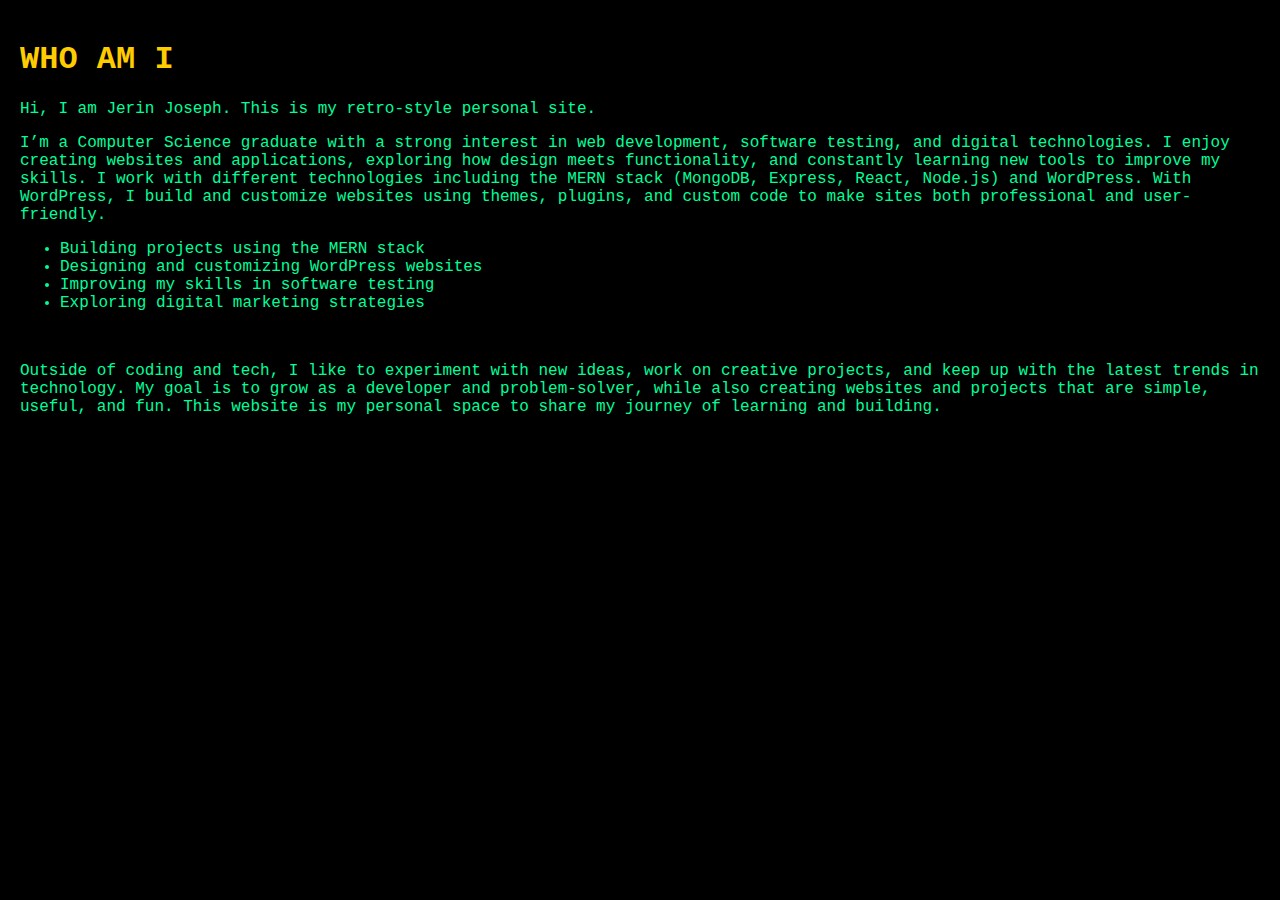
<file: Pages/about.html>
<!DOCTYPE html>
<html lang="en">
<head>
  <meta charset="UTF-8">
  <title>About</title>
  <style>
    body {
      background: black;
      color: #00ff99;
      font-family: "Courier New", monospace;
      padding: 20px;
      margin: 0;
    }
    h1 { color: #ffcc00; }
  </style>
</head>
<body>
  <h1>WHO AM I</h1>
  <p>Hi, I am Jerin Joseph. This is my retro-style personal site.</p>
  <p>I’m a Computer Science graduate with a strong interest in web development, software testing, and digital technologies. I enjoy creating websites and applications, exploring how design meets functionality, and constantly learning new tools to improve my skills.

I work with different technologies including the MERN stack (MongoDB, Express, React, Node.js) and WordPress. With WordPress, I build and customize websites using themes, plugins, and custom code to make sites both professional and user-friendly.</p>
<ul>
  <li>Building projects using the MERN stack</li>
  <li>Designing and customizing WordPress websites</li>
  <li>Improving my skills in software testing</li>
  <li>Exploring digital marketing strategies</li>
  </ul>
  <br>
  <p>Outside of coding and tech, I like to experiment with new ideas, work on creative projects, and keep up with the latest trends in technology.

My goal is to grow as a developer and problem-solver, while also creating websites and projects that are simple, useful, and fun. This website is my personal space to share my journey of learning and building.</p>


</body>
</html>
</file>
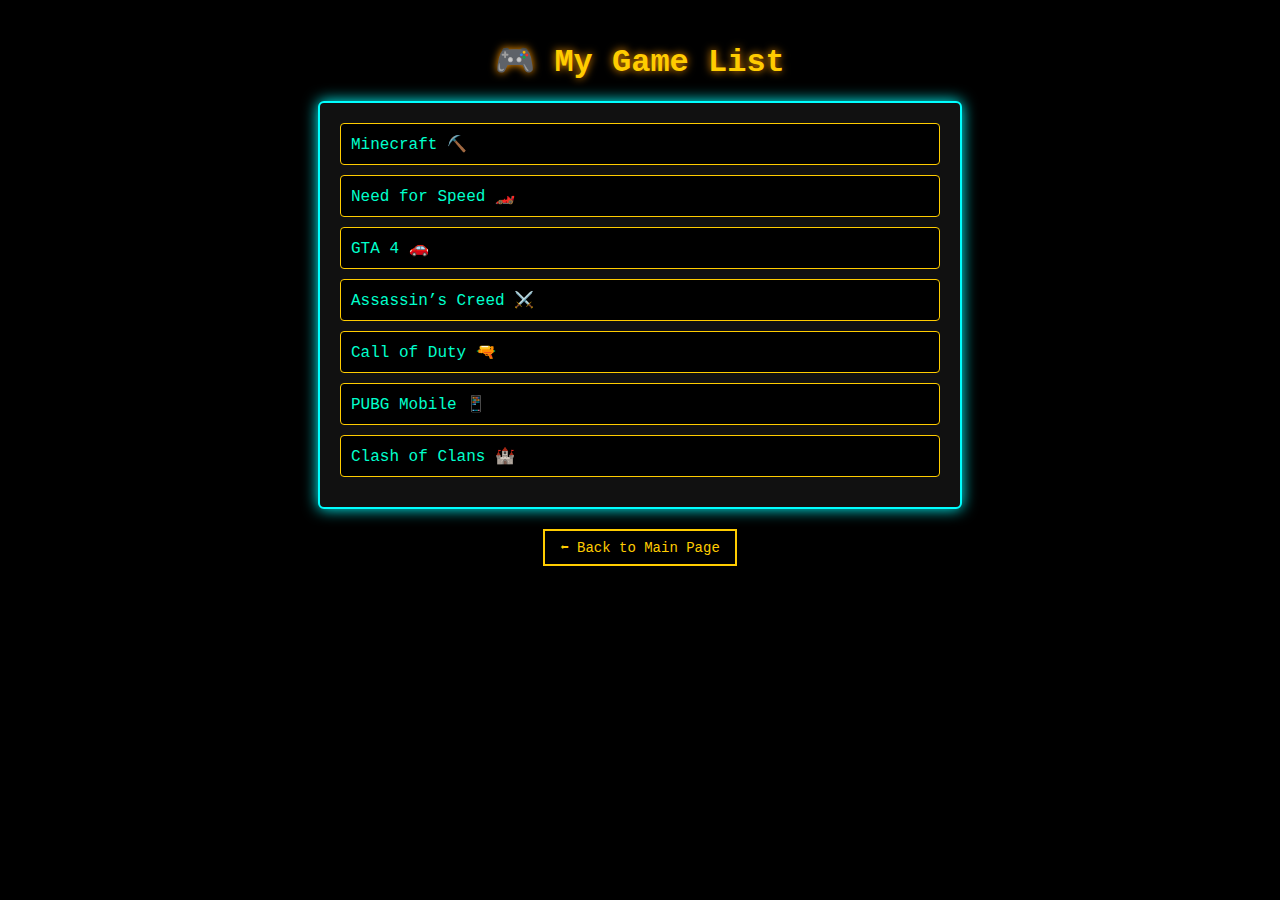
<file: Pages/games.html>
<!DOCTYPE html>
<html lang="en">
<head>
  <meta charset="UTF-8">
  <title>My Games - JerinJoseph</title>
  <style>
    body {
      background: black;
      color: #00ffcc;
      font-family: "Courier New", monospace;
      margin: 0;
      padding: 20px;
    }

    h1 {
      text-align: center;
      color: #ffcc00;
      text-shadow: 0 0 8px #ff9900;
      margin-bottom: 20px;
    }

    .games-list {
      max-width: 600px;
      margin: 0 auto;
      background: #111;
      border: 2px solid #00ffff;
      box-shadow: 0 0 15px #00ffff;
      padding: 20px;
      border-radius: 6px;
    }

    .games-list ul {
      list-style: none;
      padding: 0;
      margin: 0;
    }

    .games-list li {
      padding: 10px;
      margin-bottom: 10px;
      border: 1px solid #ffcc00;
      border-radius: 4px;
      background: black;
      transition: 0.3s;
      cursor: pointer;
    }

    .games-list li:hover {
      background: #ffcc00;
      color: black;
    }

    .game-details {
      margin-top: 15px;
      padding: 15px;
      border: 1px solid #00ffcc;
      border-radius: 4px;
      background: #000;
      display: none;
    }

    .back-btn {
      display: inline-block;
      margin-top: 20px;
      padding: 8px 15px;
      border: 2px solid #ffcc00;
      color: #ffcc00;
      background: black;
      text-decoration: none;
      font-size: 14px;
      transition: 0.3s;
    }

    .back-btn:hover {
      background: #ffcc00;
      color: black;
    }
  </style>
</head>
<body>
  <h1>🎮 My Game List</h1>
  <div class="games-list">
    <ul>
      <li onclick="showDetails('minecraft')">Minecraft ⛏️</li>
      <li onclick="showDetails('nfs')">Need for Speed 🏎️</li>
      <li onclick="showDetails('gta')">GTA 4 🚗</li>
      <li onclick="showDetails('ac')">Assassin’s Creed ⚔️</li>
      <li onclick="showDetails('cod')">Call of Duty 🔫</li>
      <li onclick="showDetails('pubg')">PUBG Mobile 📱</li>
      <li onclick="showDetails('coc')">Clash of Clans 🏰</li>
    </ul>

    <div class="game-details" id="game-details">
      <h3 id="game-title"></h3>
      <p id="game-info"></p>
    </div>
  </div>

  <div style="text-align: center;">
    <a href="../index.html" class="back-btn">⬅ Back to Main Page</a>
  </div>

  <script>
    const games = {
      minecraft: {
        title: "Minecraft ⛏️",
        info: "Platform: PC & Mobile<br>Year: 2019<br>Status: Casual Building & Survival"
      },
      nfs: {
        title: "Need for Speed 🏎️",
        info: "Platform: PC<br>Year: 2015<br>Status: Racing Fan!"
      },
      gta: {
        title: "GTA 4 🚗",
        info: "Platform: PC<br>Year: 2022<br>Status: Free roam, missions & fun"
      },
      ac: {
        title: "Assassin’s Creed ⚔️",
        info: "Platform: PC<br>Year: 2022+<br>Status: Story mode explorer"
      },
      cod: {
        title: "Call of Duty 🔫",
        info: "Platform: Mobile<br>Year: 2021+<br>Status: FPS Multiplayer Action"
      },
      pubg: {
        title: "PUBG Mobile 📱",
        info: "Platform: Mobile<br>Year: 2021`<br>Status: Battle Royale"
      },
      coc: {
        title: "Clash of Clans 🏰",
        info: "Platform: Mobile<br>Year: 2021<br>Status: Strategy Village Builder"
      }
    };

    function showDetails(gameKey) {
      const game = games[gameKey];
      document.getElementById("game-title").innerHTML = game.title;
      document.getElementById("game-info").innerHTML = game.info;
      document.getElementById("game-details").style.display = "block";
    }
  </script>
</body>
</html>
</file>
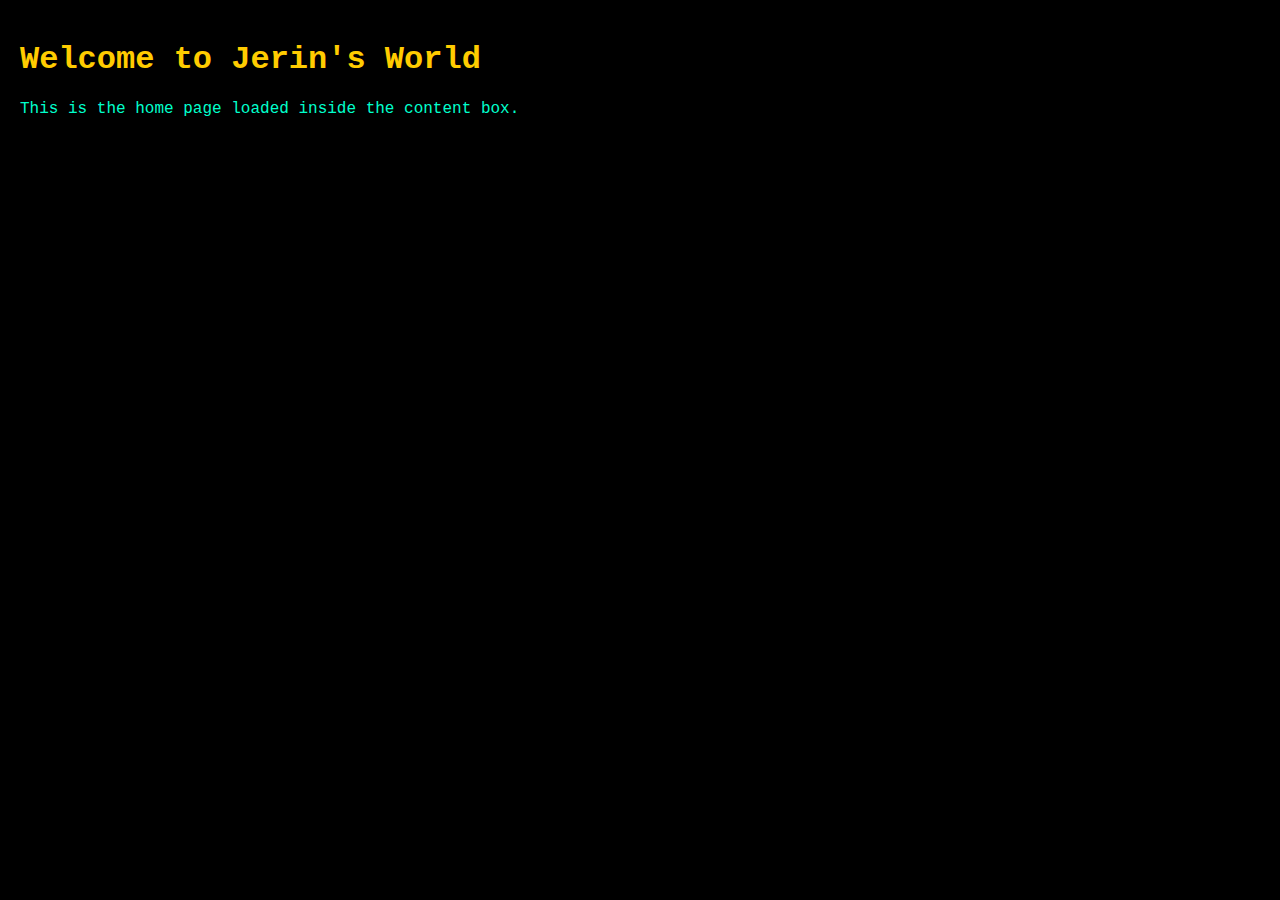
<file: Pages/Home.html>
<!DOCTYPE html>
<html lang="en">
<head>
  <meta charset="UTF-8">
  <title>Home</title>
  <style>
    body {
      background: black;
      color: #00ffcc;
      font-family: "Courier New", monospace;
      padding: 20px;
      margin: 0;
    }
    h1 { color: #ffcc00; }
  </style>
</head>
<body>
  <h1>Welcome to Jerin's World</h1>
  <p>This is the home page loaded inside the content box.</p>
</body>
</html>
</file>
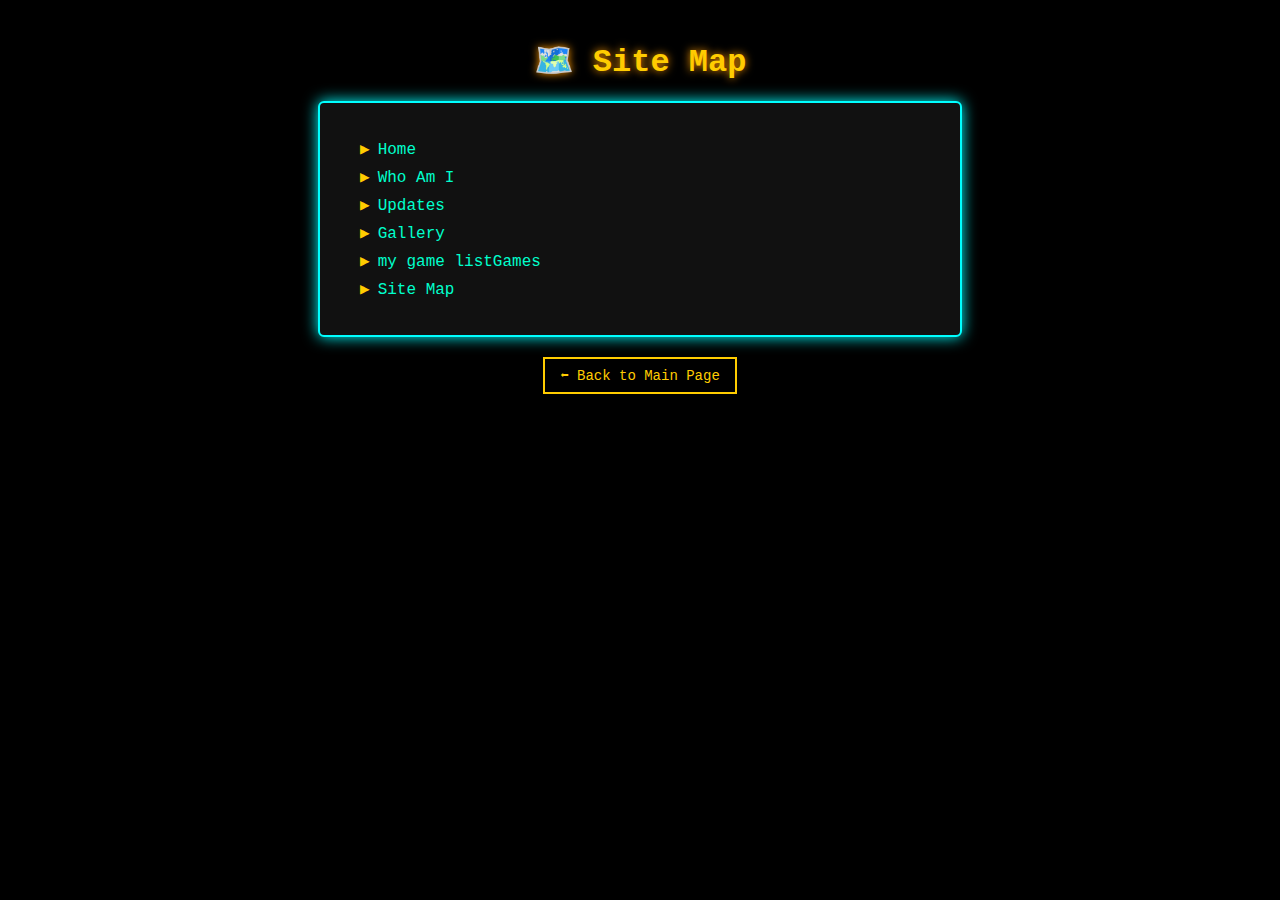
<file: Pages/sitemap.html>
<!DOCTYPE html>
<html lang="en">
<head>
  <meta charset="UTF-8">
  <title>Site Map - JerinJoseph</title>
  <style>
    body {
      background: black;
      color: #00ffcc;
      font-family: "Courier New", monospace;
      margin: 0;
      padding: 20px;
    }

    h1 {
      text-align: center;
      color: #ffcc00;
      text-shadow: 0 0 8px #ff9900;
      margin-bottom: 20px;
    }

    .sitemap {
      max-width: 600px;
      margin: 0 auto;
      background: #111;
      border: 2px solid #00ffff;
      box-shadow: 0 0 15px #00ffff;
      padding: 20px;
      border-radius: 6px;
    }

    ul {
      list-style: none;
      padding-left: 20px;
    }

    li {
      margin: 8px 0;
      position: relative;
    }

    li::before {
      content: "▶";
      color: #ffcc00;
      margin-right: 8px;
    }

    a {
      text-decoration: none;
      color: #00ffcc;
      transition: 0.3s;
    }

    a:hover {
      color: #ffcc00;
      text-shadow: 0 0 5px #ffcc00;
    }

    .back-btn {
      display: inline-block;
      margin-top: 20px;
      padding: 8px 15px;
      border: 2px solid #ffcc00;
      color: #ffcc00;
      background: black;
      text-decoration: none;
      font-size: 14px;
      transition: 0.3s;
    }

    .back-btn:hover {
      background: #ffcc00;
      color: black;
    }
  </style>
</head>
<body>
  <h1>🗺️ Site Map</h1>
  <div class="sitemap">
    <ul>
      <li><a href="../Pages/Home.html" target="content-frame">Home</a></li>
      <li><a href="../Pages/about.html" target="content-frame">Who Am I</a></li>
      <li><a href="../Pages/update.html" target="content-frame">Updates</a></li>
      <li><a href="../Pages/Gallery.html">Gallery </a></li>
      <li><a href="../Pages/Games.html">my game listGames </a></li>
      <li><a href="../Pages/SiteMap.html" target="content-frame">Site Map</a></li>
    </ul>
  </div>

  <div style="text-align: center;">
    <a href="../index.html" class="back-btn">⬅ Back to Main Page</a>
  </div>
</body>
</html>
</file>
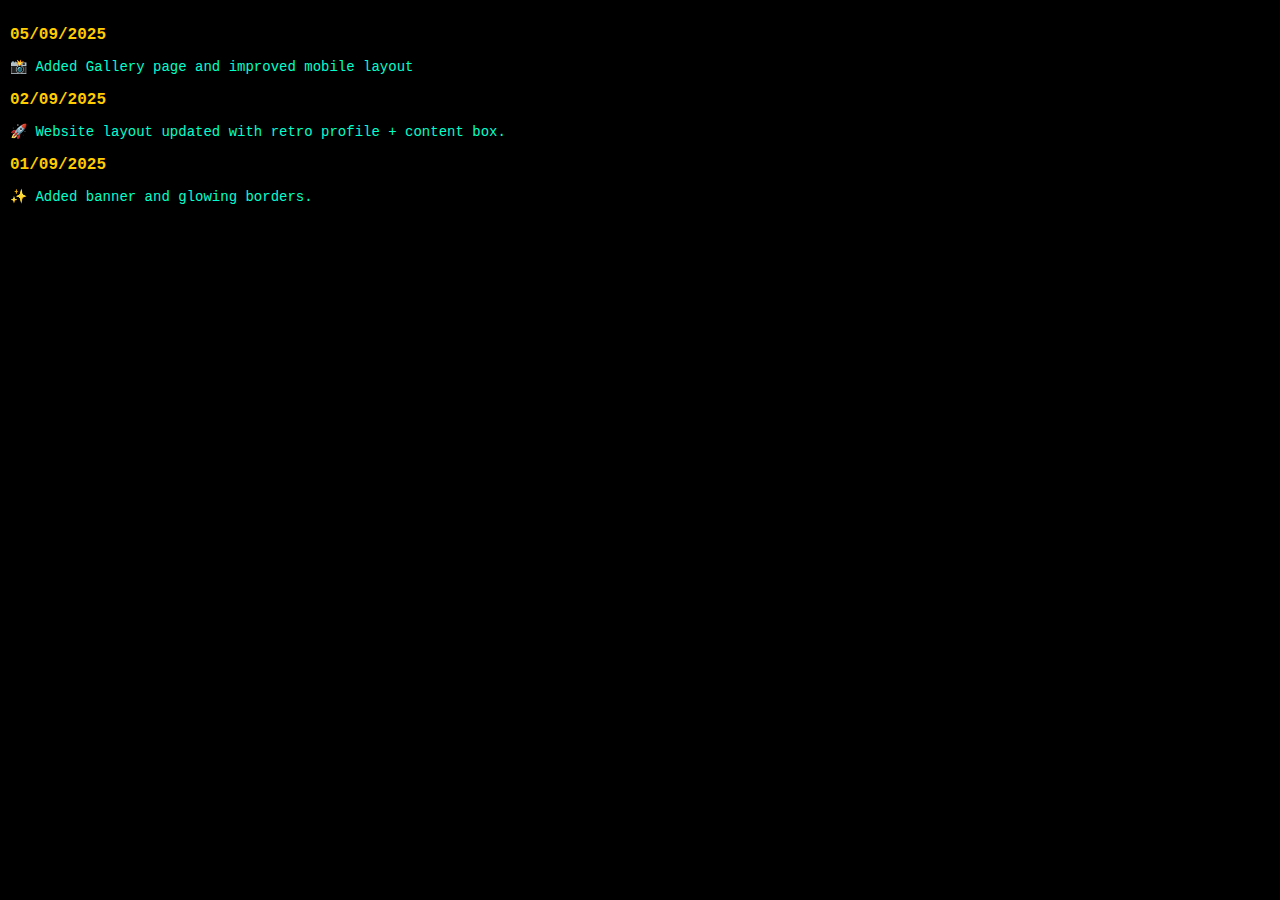
<file: Pages/update.html>
<!DOCTYPE html>
<html lang="en">
<head>
  <meta charset="UTF-8">
  <title>Recent Updates</title>
  <style>
    body {
      background: black;
      color: #00ffcc;
      font-family: "Courier New", monospace;
      font-size: 14px;
      margin: 0;
      padding: 10px;
    }
    h3 {
      color: #ffcc00;
      font-size: 16px;
      margin-bottom: 5px;
    }
  </style>
</head>
<body>
  <h3>05/09/2025</h3>
  <p>📸 Added Gallery page and improved mobile layout</p>

  <h3>02/09/2025</h3>
  <p>🚀 Website layout updated with retro profile + content box.</p>

  <h3>01/09/2025</h3>
  <p>✨ Added banner and glowing borders.</p>
</body>
</html>
</file>
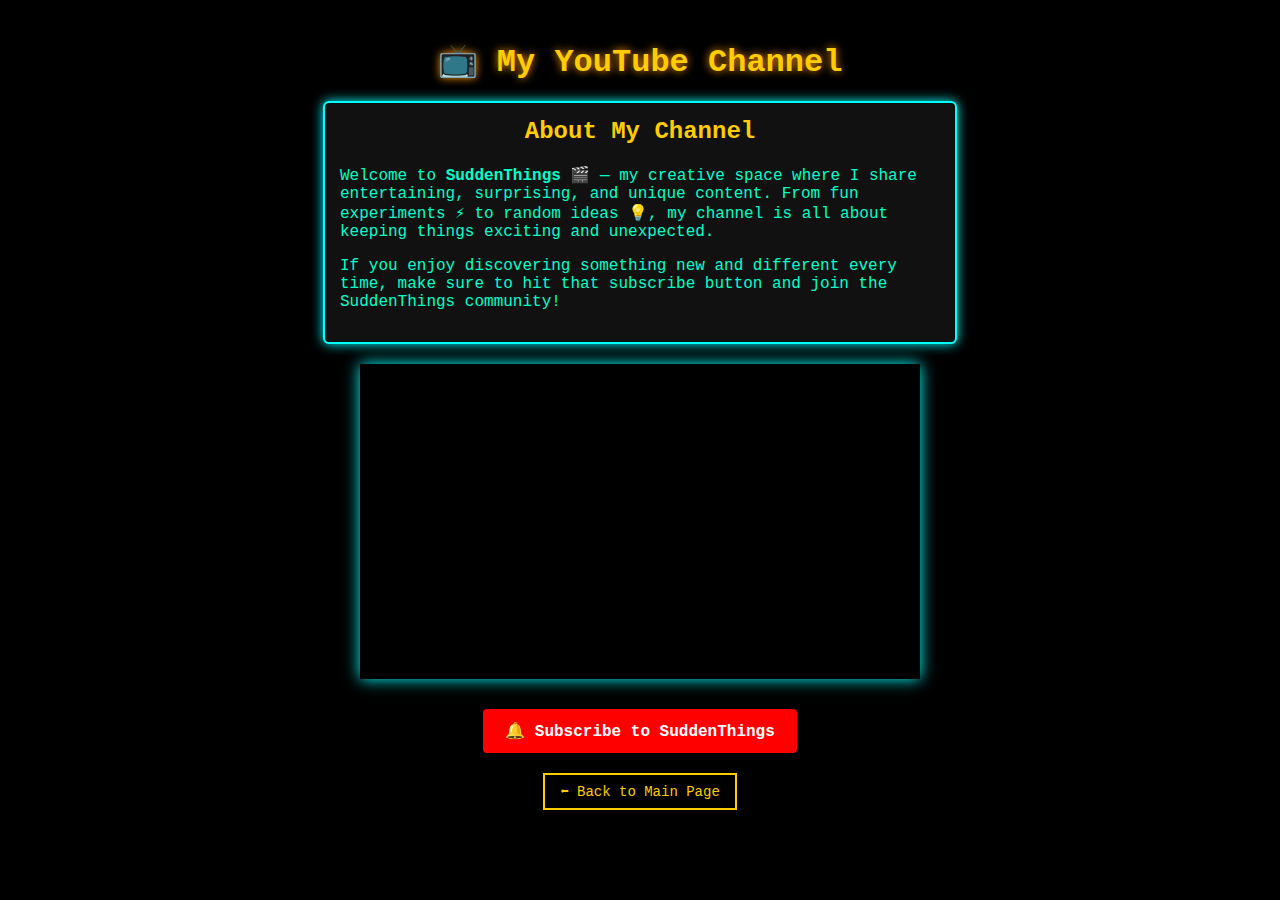
<file: Pages/youtube.html>
<!DOCTYPE html>
<html lang="en">
<head>
  <meta charset="UTF-8">
  <title>My YouTube Channel - JerinJoseph</title>
  <style>
    body {
    background: url("https://www.transparenttextures.com/patterns/stardust.png") repeat black;
      color: #00ffcc;
      font-family: "Courier New", monospace;
      margin: 0;
      padding: 20px;
      text-align: center;
    }

    h1 {
      color: #ffcc00;
      text-shadow: 0 0 8px #ff9900;
      margin-bottom: 20px;
    }

    .channel-banner {
      width: 100%;
      max-width: 600px;
      height: 180px;
      background: url("../images/youtube-banner.jpg") no-repeat center;
      background-size: cover;
      margin: 0 auto 20px;
      border: 2px solid #ff0000;
      box-shadow: 0 0 15px #ff0000;
      border-radius: 6px;
    }

    .description {
      max-width: 600px;
      margin: 20px auto;
      padding: 15px;
      border: 2px solid #00ffff;
      border-radius: 6px;
      background: #111;
      text-align: left;
      box-shadow: 0 0 12px #00ffff;
    }

    .description h2 {
      color: #ffcc00;
      margin-top: 0;
      text-align: center;
    }

    iframe {
      width: 100%;
      max-width: 560px;
      height: 315px;
      border: none;
      margin: 15px auto;
      display: block;
      box-shadow: 0 0 15px #00ffff;
    }

    .subscribe-btn {
      display: inline-block;
      margin-top: 15px;
      padding: 10px 20px;
      border: 2px solid #ff0000;
      color: white;
      background: #ff0000;
      text-decoration: none;
      font-weight: bold;
      border-radius: 4px;
      transition: 0.3s;
    }

    .subscribe-btn:hover {
      background: black;
      color: #ff0000;
    }

    .back-btn {
      display: inline-block;
      margin-top: 20px;
      padding: 8px 15px;
      border: 2px solid #ffcc00;
      color: #ffcc00;
      background: black;
      text-decoration: none;
      font-size: 14px;
      transition: 0.3s;
    }

    .back-btn:hover {
      background: #ffcc00;
      color: black;
    }
  </style>
</head>
<body>
  <h1>📺 My YouTube Channel</h1>

  <!-- Channel Banner -->
  <!-- <div class="channel-banner"></div> -->

  <!-- Channel Description -->
  <div class="description">
    <h2>About My Channel</h2>
    <p>
      Welcome to <strong>SuddenThings</strong> 🎬 — my creative space where I share 
      entertaining, surprising, and unique content.  
      From fun experiments ⚡ to random ideas 💡, my channel is all about keeping things 
      exciting and unexpected.  
    </p>
    <p>
      If you enjoy discovering something new and different every time, make sure to 
      hit that subscribe button and join the SuddenThings community!
    </p>
  </div>

  <!-- Featured YouTube Video -->
  <iframe width="560" height="315" src="https://www.youtube.com/embed/DVvzQ77CQsc?si=ZoKUQLEVRv_c3-cZ" title="YouTube video player" frameborder="0" allow="accelerometer; autoplay; clipboard-write; encrypted-media; gyroscope; picture-in-picture; web-share" referrerpolicy="strict-origin-when-cross-origin" allowfullscreen></iframe>

  <!-- Subscribe Button -->
  <a href="https://youtube.com/@suddenthings?si=_508sqRUMQwMDrmJ" target="_blank" class="subscribe-btn">
    🔔 Subscribe to SuddenThings
  </a>

  <div>
    <a href="../index.html" class="back-btn">⬅ Back to Main Page</a>
  </div>
</body>
</html>
</file>
